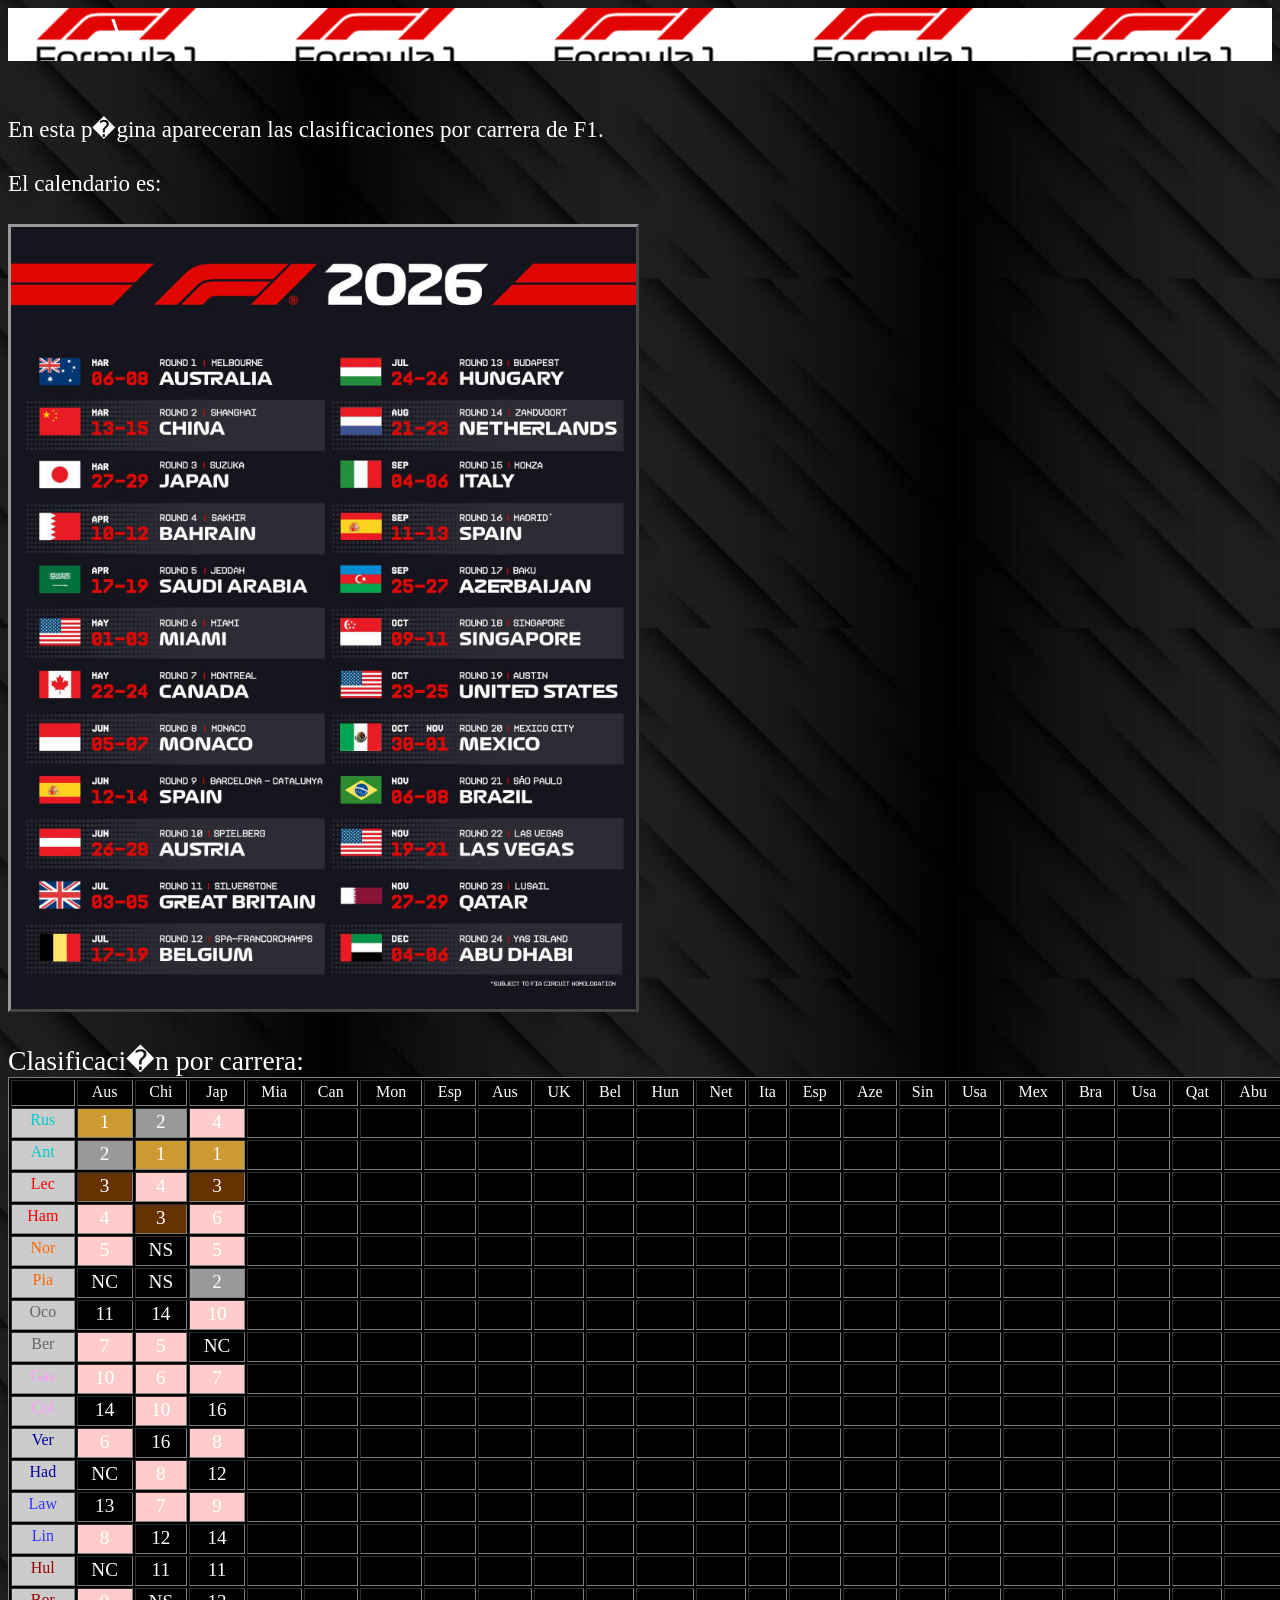
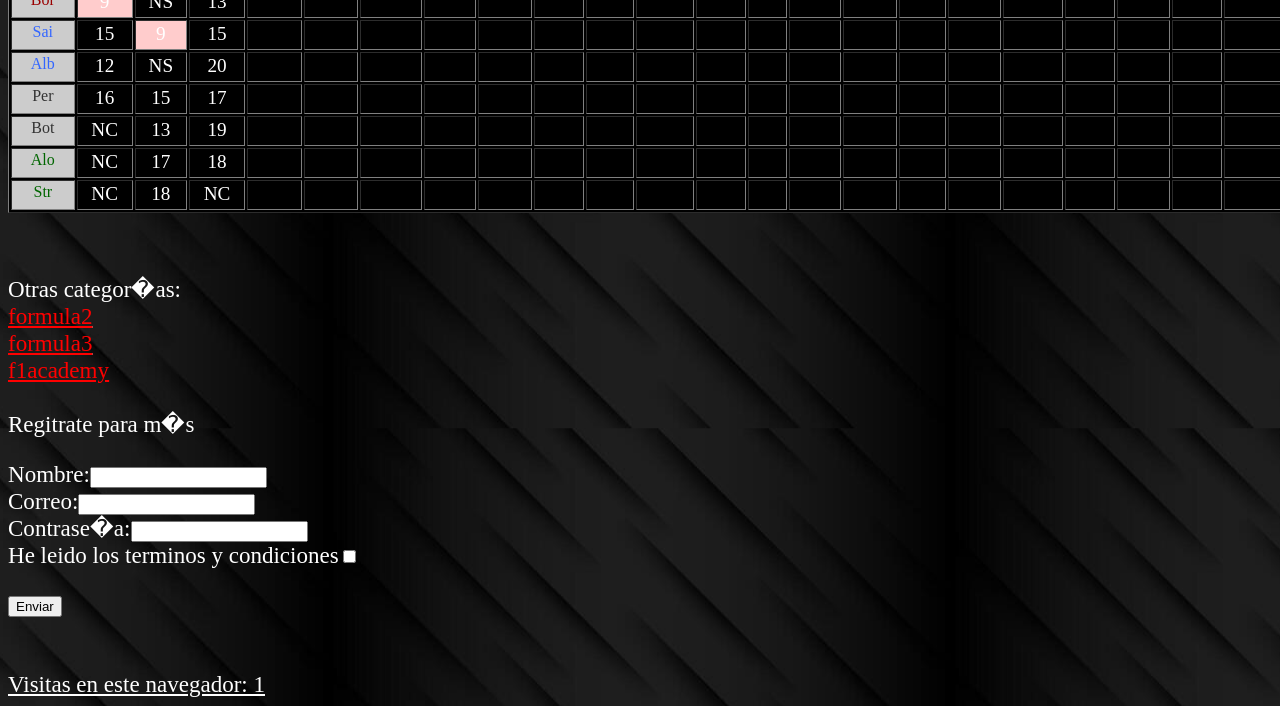
<file: paginas/index.html>
<!DOCTYPE HTML PUBLIC "-//W3C//DTD HTML 4.01 Transitional//EN">
<html><head>
  <title>index</title>


  
  
  <style type="text/css"></style>
  
  <link rel="stylesheet" href="../CSS/Estilos.css" type="text/css">

</head><body>
<h1><big style="color: white;"><big>&nbsp;&nbsp;&nbsp;&nbsp;&nbsp;
&nbsp;&nbsp;
\</big></big></h1>

<br>

<small><br>
</small><big><big><big><span style="font-family: Rockwell Extra Bold;"><span style="color: white;"><small>En esta p�gina apareceran las
clasificaciones por carrera de F1.<br>
<br>
El calendario es:<br>
<br>
</small>
<img style="width: 625px; height: 782px;" alt="" src="../img/Calendario_F1_2026.jpg"><br>
<br>
Clasificaci�n por carrera:<br>
</span></span></big></big></big>
<table style="text-align: left; width: 1277px; height: 736px; background-color: black;" border="1" cellpadding="2" cellspacing="2">

  <tbody>
    <tr>
      <td style="vertical-align: top; font-family: Rockwell Extra Bold; color: white;"><br>
      </td>
      <td style="vertical-align: top; font-family: Rockwell Extra Bold; color: white; text-align: center;">Aus<br>
      </td>
      <td style="vertical-align: top; font-family: Rockwell Extra Bold; color: white; text-align: center;">Chi<br>
      </td>
      <td style="vertical-align: top; font-family: Rockwell Extra Bold; color: white; text-align: center;">Jap<br>
      </td>
      <td style="vertical-align: top; font-family: Rockwell Extra Bold; color: white; text-align: center;">Mia<br>
      </td>
      <td style="vertical-align: top; font-family: Rockwell Extra Bold; color: white; text-align: center;">Can<br>
      </td>
      <td style="vertical-align: top; font-family: Rockwell Extra Bold; color: white; text-align: center;">Mon<br>
      </td>
      <td style="vertical-align: top; font-family: Rockwell Extra Bold; color: white; text-align: center;">Esp<br>
      </td>
      <td style="vertical-align: top; font-family: Rockwell Extra Bold; color: white; text-align: center;">Aus<br>
      </td>
      <td style="vertical-align: top; font-family: Rockwell Extra Bold; color: white; text-align: center;">UK<br>
      </td>
      <td style="vertical-align: top; font-family: Rockwell Extra Bold; color: white; text-align: center;">Bel<br>
      </td>
      <td style="vertical-align: top; font-family: Rockwell Extra Bold; color: white; text-align: center;">Hun<br>
      </td>
      <td style="vertical-align: top; font-family: Rockwell Extra Bold; color: white; text-align: center;">Net<br>
      </td>
      <td style="vertical-align: top; font-family: Rockwell Extra Bold; color: white; text-align: center;">Ita<br>
      </td>
      <td style="vertical-align: top; font-family: Rockwell Extra Bold; color: white; text-align: center;">Esp<br>
      </td>
      <td style="vertical-align: top; font-family: Rockwell Extra Bold; color: white; text-align: center;">Aze<br>
      </td>
      <td style="vertical-align: top; font-family: Rockwell Extra Bold; color: white; text-align: center;">Sin<br>
      </td>
      <td style="vertical-align: top; font-family: Rockwell Extra Bold; color: white; text-align: center;">Usa<br>
      </td>
      <td style="vertical-align: top; font-family: Rockwell Extra Bold; color: white; text-align: center;">Mex<br>
      </td>
      <td style="vertical-align: top; font-family: Rockwell Extra Bold; color: white; text-align: center;">Bra<br>
      </td>
      <td style="vertical-align: top; font-family: Rockwell Extra Bold; color: white; text-align: center;">Usa<br>
      </td>
      <td style="vertical-align: top; font-family: Rockwell Extra Bold; color: white; text-align: center;">Qat<br>
      </td>
      <td style="vertical-align: top; font-family: Rockwell Extra Bold; color: white; text-align: center;">Abu<br>
      </td>
    </tr>
    <tr>
      <td style="vertical-align: top; font-family: Rockwell Extra Bold; color: rgb(0, 204, 204); text-align: center; background-color: rgb(204, 204, 204);">Rus<br>
      </td>
      <td style="vertical-align: top; font-family: Rockwell Condensed; color: white; text-align: center; background-color: rgb(204, 153, 51);"><big>1<br>
      </big></td>
      <td style="vertical-align: top; font-family: Rockwell Condensed; color: white; text-align: center; background-color: rgb(153, 153, 153);"><big>2<br>
      </big></td>
      <td style="vertical-align: top; font-family: Rockwell Condensed; color: white; text-align: center; background-color: rgb(255, 204, 204);"><big>4<br>
      </big></td>
      <td style="vertical-align: top; font-family: Rockwell Condensed; color: white; text-align: center;"><big><br>
      </big></td>
      <td style="vertical-align: top; font-family: Rockwell Condensed; color: white; text-align: center;"><big><br>
      </big></td>
      <td style="vertical-align: top; font-family: Rockwell Condensed; color: white; text-align: center;"><big><br>
      </big></td>
      <td style="vertical-align: top; font-family: Rockwell Condensed; color: white; text-align: center;"><big><br>
      </big></td>
      <td style="vertical-align: top; font-family: Rockwell Condensed; color: white; text-align: center;"><big><br>
      </big></td>
      <td style="vertical-align: top; font-family: Rockwell Condensed; color: white; text-align: center;"><big><br>
      </big></td>
      <td style="vertical-align: top; font-family: Rockwell Condensed; color: white; text-align: center;"><big><br>
      </big></td>
      <td style="vertical-align: top; font-family: Rockwell Condensed; color: white; text-align: center;"><big><br>
      </big></td>
      <td style="vertical-align: top; font-family: Rockwell Condensed; color: white; text-align: center;"><big><br>
      </big></td>
      <td style="vertical-align: top; font-family: Rockwell Condensed; color: white; text-align: center;"><big><br>
      </big></td>
      <td style="vertical-align: top; font-family: Rockwell Condensed; color: white; text-align: center;"><big><br>
      </big></td>
      <td style="vertical-align: top; font-family: Rockwell Condensed; color: white; text-align: center;"><big><br>
      </big></td>
      <td style="vertical-align: top; font-family: Rockwell Condensed; color: white; text-align: center;"><big><br>
      </big></td>
      <td style="vertical-align: top; font-family: Rockwell Condensed; color: white; text-align: center;"><big><br>
      </big></td>
      <td style="vertical-align: top; font-family: Rockwell Condensed; color: white; text-align: center;"><big><br>
      </big></td>
      <td style="vertical-align: top; font-family: Rockwell Condensed; color: white; text-align: center;"><big><br>
      </big></td>
      <td style="vertical-align: top; font-family: Rockwell Condensed; color: white; text-align: center;"><big><br>
      </big></td>
      <td style="vertical-align: top; font-family: Rockwell Condensed; color: white; text-align: center;"><big><br>
      </big></td>
      <td style="vertical-align: top; font-family: Rockwell Condensed; color: white; text-align: center;"><big><br>
      </big></td>
    </tr>
    <tr>
      <td style="vertical-align: top; font-family: Rockwell Extra Bold; color: rgb(0, 204, 204); text-align: center; background-color: rgb(204, 204, 204);">Ant<br>
      </td>
      <td style="vertical-align: top; font-family: Rockwell Condensed; color: white; text-align: center; background-color: rgb(153, 153, 153);"><big>2<br>
      </big></td>
      <td style="vertical-align: top; font-family: Rockwell Condensed; color: white; text-align: center; background-color: rgb(204, 153, 51);"><big>1<br>
      </big></td>
      <td style="vertical-align: top; font-family: Rockwell Condensed; color: white; text-align: center; background-color: rgb(204, 153, 51);"><big>1<br>
      </big></td>
      <td style="vertical-align: top; font-family: Rockwell Condensed; color: white; text-align: center;"><big><br>
      </big></td>
      <td style="vertical-align: top; font-family: Rockwell Condensed; color: white; text-align: center;"><big><br>
      </big></td>
      <td style="vertical-align: top; font-family: Rockwell Condensed; color: white; text-align: center;"><big><br>
      </big></td>
      <td style="vertical-align: top; font-family: Rockwell Condensed; color: white; text-align: center;"><big><br>
      </big></td>
      <td style="vertical-align: top; font-family: Rockwell Condensed; color: white; text-align: center;"><big><br>
      </big></td>
      <td style="vertical-align: top; font-family: Rockwell Condensed; color: white; text-align: center;"><big><br>
      </big></td>
      <td style="vertical-align: top; font-family: Rockwell Condensed; color: white; text-align: center;"><big><br>
      </big></td>
      <td style="vertical-align: top; font-family: Rockwell Condensed; color: white; text-align: center;"><big><br>
      </big></td>
      <td style="vertical-align: top; font-family: Rockwell Condensed; color: white; text-align: center;"><big><br>
      </big></td>
      <td style="vertical-align: top; font-family: Rockwell Condensed; color: white; text-align: center;"><big><br>
      </big></td>
      <td style="vertical-align: top; font-family: Rockwell Condensed; color: white; text-align: center;"><big><br>
      </big></td>
      <td style="vertical-align: top; font-family: Rockwell Condensed; color: white; text-align: center;"><big><br>
      </big></td>
      <td style="vertical-align: top; font-family: Rockwell Condensed; color: white; text-align: center;"><big><br>
      </big></td>
      <td style="vertical-align: top; font-family: Rockwell Condensed; color: white; text-align: center;"><big><br>
      </big></td>
      <td style="vertical-align: top; font-family: Rockwell Condensed; color: white; text-align: center;"><big><br>
      </big></td>
      <td style="vertical-align: top; font-family: Rockwell Condensed; color: white; text-align: center;"><big><br>
      </big></td>
      <td style="vertical-align: top; font-family: Rockwell Condensed; color: white; text-align: center;"><big><br>
      </big></td>
      <td style="vertical-align: top; font-family: Rockwell Condensed; color: white; text-align: center;"><big><br>
      </big></td>
      <td style="vertical-align: top; font-family: Rockwell Condensed; color: white; text-align: center;"><big><br>
      </big></td>
    </tr>
    <tr>
      <td style="vertical-align: top; font-family: Rockwell Extra Bold; color: red; text-align: center; background-color: rgb(204, 204, 204);">Lec<br>
      </td>
      <td style="vertical-align: top; font-family: Rockwell Condensed; color: white; text-align: center; background-color: rgb(102, 51, 0);"><big>3<br>
      </big></td>
      <td style="vertical-align: top; font-family: Rockwell Condensed; color: white; text-align: center; background-color: rgb(255, 204, 204);"><big>4<br>
      </big></td>
      <td style="vertical-align: top; font-family: Rockwell Condensed; color: white; text-align: center; background-color: rgb(102, 51, 0);"><big>3<br>
      </big></td>
      <td style="vertical-align: top; font-family: Rockwell Condensed; color: white; text-align: center;"><big><br>
      </big></td>
      <td style="vertical-align: top; font-family: Rockwell Condensed; color: white; text-align: center;"><big><br>
      </big></td>
      <td style="vertical-align: top; font-family: Rockwell Condensed; color: white; text-align: center;"><big><br>
      </big></td>
      <td style="vertical-align: top; font-family: Rockwell Condensed; color: white; text-align: center;"><big><br>
      </big></td>
      <td style="vertical-align: top; font-family: Rockwell Condensed; color: white; text-align: center;"><big><br>
      </big></td>
      <td style="vertical-align: top; font-family: Rockwell Condensed; color: white; text-align: center;"><big><br>
      </big></td>
      <td style="vertical-align: top; font-family: Rockwell Condensed; color: white; text-align: center;"><big><br>
      </big></td>
      <td style="vertical-align: top; font-family: Rockwell Condensed; color: white; text-align: center;"><big><br>
      </big></td>
      <td style="vertical-align: top; font-family: Rockwell Condensed; color: white; text-align: center;"><big><br>
      </big></td>
      <td style="vertical-align: top; font-family: Rockwell Condensed; color: white; text-align: center;"><big><br>
      </big></td>
      <td style="vertical-align: top; font-family: Rockwell Condensed; color: white; text-align: center;"><big><br>
      </big></td>
      <td style="vertical-align: top; font-family: Rockwell Condensed; color: white; text-align: center;"><big><br>
      </big></td>
      <td style="vertical-align: top; font-family: Rockwell Condensed; color: white; text-align: center;"><big><br>
      </big></td>
      <td style="vertical-align: top; font-family: Rockwell Condensed; color: white; text-align: center;"><big><br>
      </big></td>
      <td style="vertical-align: top; font-family: Rockwell Condensed; color: white; text-align: center;"><big><br>
      </big></td>
      <td style="vertical-align: top; font-family: Rockwell Condensed; color: white; text-align: center;"><big><br>
      </big></td>
      <td style="vertical-align: top; font-family: Rockwell Condensed; color: white; text-align: center;"><big><br>
      </big></td>
      <td style="vertical-align: top; font-family: Rockwell Condensed; color: white; text-align: center;"><big><br>
      </big></td>
      <td style="vertical-align: top; font-family: Rockwell Condensed; color: white; text-align: center;"><big><br>
      </big></td>
    </tr>
    <tr>
      <td style="vertical-align: top; font-family: Rockwell Extra Bold; color: red; text-align: center; background-color: rgb(204, 204, 204);">Ham<br>
      </td>
      <td style="vertical-align: top; font-family: Rockwell Condensed; color: white; text-align: center; background-color: rgb(255, 204, 204);"><big>4<br>
      </big></td>
      <td style="vertical-align: top; font-family: Rockwell Condensed; color: white; text-align: center; background-color: rgb(102, 51, 0);"><big>3<br>
      </big></td>
      <td style="vertical-align: top; font-family: Rockwell Condensed; color: white; text-align: center; background-color: rgb(255, 204, 204);"><big>6<br>
      </big></td>
      <td style="vertical-align: top; font-family: Rockwell Condensed; color: white; text-align: center;"><big><br>
      </big></td>
      <td style="vertical-align: top; font-family: Rockwell Condensed; color: white; text-align: center;"><big><br>
      </big></td>
      <td style="vertical-align: top; font-family: Rockwell Condensed; color: white; text-align: center;"><big><br>
      </big></td>
      <td style="vertical-align: top; font-family: Rockwell Condensed; color: white; text-align: center;"><big><br>
      </big></td>
      <td style="vertical-align: top; font-family: Rockwell Condensed; color: white; text-align: center;"><big><br>
      </big></td>
      <td style="vertical-align: top; font-family: Rockwell Condensed; color: white; text-align: center;"><big><br>
      </big></td>
      <td style="vertical-align: top; font-family: Rockwell Condensed; color: white; text-align: center;"><big><br>
      </big></td>
      <td style="vertical-align: top; font-family: Rockwell Condensed; color: white; text-align: center;"><big><br>
      </big></td>
      <td style="vertical-align: top; font-family: Rockwell Condensed; color: white; text-align: center;"><big><br>
      </big></td>
      <td style="vertical-align: top; font-family: Rockwell Condensed; color: white; text-align: center;"><big><br>
      </big></td>
      <td style="vertical-align: top; font-family: Rockwell Condensed; color: white; text-align: center;"><big><br>
      </big></td>
      <td style="vertical-align: top; font-family: Rockwell Condensed; color: white; text-align: center;"><big><br>
      </big></td>
      <td style="vertical-align: top; font-family: Rockwell Condensed; color: white; text-align: center;"><big><br>
      </big></td>
      <td style="vertical-align: top; font-family: Rockwell Condensed; color: white; text-align: center;"><big><br>
      </big></td>
      <td style="vertical-align: top; font-family: Rockwell Condensed; color: white; text-align: center;"><big><br>
      </big></td>
      <td style="vertical-align: top; font-family: Rockwell Condensed; color: white; text-align: center;"><big><br>
      </big></td>
      <td style="vertical-align: top; font-family: Rockwell Condensed; color: white; text-align: center;"><big><br>
      </big></td>
      <td style="vertical-align: top; font-family: Rockwell Condensed; color: white; text-align: center;"><big><br>
      </big></td>
      <td style="vertical-align: top; font-family: Rockwell Condensed; color: white; text-align: center;"><big><br>
      </big></td>
    </tr>
    <tr>
      <td style="vertical-align: top; font-family: Rockwell Extra Bold; color: rgb(255, 102, 0); text-align: center; background-color: rgb(204, 204, 204);">Nor<br>
      </td>
      <td style="vertical-align: top; font-family: Rockwell Condensed; color: white; text-align: center; background-color: rgb(255, 204, 204);"><big>5<br>
      </big></td>
      <td style="vertical-align: top; font-family: Rockwell Condensed; color: white; text-align: center;"><big>NS<br>
      </big></td>
      <td style="vertical-align: top; font-family: Rockwell Condensed; color: white; text-align: center; background-color: rgb(255, 204, 204);"><big>5<br>
      </big></td>
      <td style="vertical-align: top; font-family: Rockwell Condensed; color: white; text-align: center;"><big><br>
      </big></td>
      <td style="vertical-align: top; font-family: Rockwell Condensed; color: white; text-align: center;"><big><br>
      </big></td>
      <td style="vertical-align: top; font-family: Rockwell Condensed; color: white; text-align: center;"><big><br>
      </big></td>
      <td style="vertical-align: top; font-family: Rockwell Condensed; color: white; text-align: center;"><big><br>
      </big></td>
      <td style="vertical-align: top; font-family: Rockwell Condensed; color: white; text-align: center;"><big><br>
      </big></td>
      <td style="vertical-align: top; font-family: Rockwell Condensed; color: white; text-align: center;"><big><br>
      </big></td>
      <td style="vertical-align: top; font-family: Rockwell Condensed; color: white; text-align: center;"><big><br>
      </big></td>
      <td style="vertical-align: top; font-family: Rockwell Condensed; color: white; text-align: center;"><big><br>
      </big></td>
      <td style="vertical-align: top; font-family: Rockwell Condensed; color: white; text-align: center;"><big><br>
      </big></td>
      <td style="vertical-align: top; font-family: Rockwell Condensed; color: white; text-align: center;"><big><br>
      </big></td>
      <td style="vertical-align: top; font-family: Rockwell Condensed; color: white; text-align: center;"><big><br>
      </big></td>
      <td style="vertical-align: top; font-family: Rockwell Condensed; color: white; text-align: center;"><big><br>
      </big></td>
      <td style="vertical-align: top; font-family: Rockwell Condensed; color: white; text-align: center;"><big><br>
      </big></td>
      <td style="vertical-align: top; font-family: Rockwell Condensed; color: white; text-align: center;"><big><br>
      </big></td>
      <td style="vertical-align: top; font-family: Rockwell Condensed; color: white; text-align: center;"><big><br>
      </big></td>
      <td style="vertical-align: top; font-family: Rockwell Condensed; color: white; text-align: center;"><big><br>
      </big></td>
      <td style="vertical-align: top; font-family: Rockwell Condensed; color: white; text-align: center;"><big><br>
      </big></td>
      <td style="vertical-align: top; font-family: Rockwell Condensed; color: white; text-align: center;"><big><br>
      </big></td>
      <td style="vertical-align: top; font-family: Rockwell Condensed; color: white; text-align: center;"><big><br>
      </big></td>
    </tr>
    <tr>
      <td style="vertical-align: top; font-family: Rockwell Extra Bold; color: rgb(255, 102, 0); text-align: center; background-color: rgb(204, 204, 204);">Pia<br>
      </td>
      <td style="vertical-align: top; font-family: Rockwell Condensed; color: white; text-align: center;"><big>NC<br>
      </big></td>
      <td style="vertical-align: top; font-family: Rockwell Condensed; color: white; text-align: center;"><big>NS<br>
      </big></td>
      <td style="vertical-align: top; font-family: Rockwell Condensed; color: white; text-align: center; background-color: rgb(153, 153, 153);"><big>2<br>
      </big></td>
      <td style="vertical-align: top; font-family: Rockwell Condensed; color: white; text-align: center;"><big><br>
      </big></td>
      <td style="vertical-align: top; font-family: Rockwell Condensed; color: white; text-align: center;"><big><br>
      </big></td>
      <td style="vertical-align: top; font-family: Rockwell Condensed; color: white; text-align: center;"><big><br>
      </big></td>
      <td style="vertical-align: top; font-family: Rockwell Condensed; color: white; text-align: center;"><big><br>
      </big></td>
      <td style="vertical-align: top; font-family: Rockwell Condensed; color: white; text-align: center;"><big><br>
      </big></td>
      <td style="vertical-align: top; font-family: Rockwell Condensed; color: white; text-align: center;"><big><br>
      </big></td>
      <td style="vertical-align: top; font-family: Rockwell Condensed; color: white; text-align: center;"><big><br>
      </big></td>
      <td style="vertical-align: top; font-family: Rockwell Condensed; color: white; text-align: center;"><big><br>
      </big></td>
      <td style="vertical-align: top; font-family: Rockwell Condensed; color: white; text-align: center;"><big><br>
      </big></td>
      <td style="vertical-align: top; font-family: Rockwell Condensed; color: white; text-align: center;"><big><br>
      </big></td>
      <td style="vertical-align: top; font-family: Rockwell Condensed; color: white; text-align: center;"><big><br>
      </big></td>
      <td style="vertical-align: top; font-family: Rockwell Condensed; color: white; text-align: center;"><big><br>
      </big></td>
      <td style="vertical-align: top; font-family: Rockwell Condensed; color: white; text-align: center;"><big><br>
      </big></td>
      <td style="vertical-align: top; font-family: Rockwell Condensed; color: white; text-align: center;"><big><br>
      </big></td>
      <td style="vertical-align: top; font-family: Rockwell Condensed; color: white; text-align: center;"><big><br>
      </big></td>
      <td style="vertical-align: top; font-family: Rockwell Condensed; color: white; text-align: center;"><big><br>
      </big></td>
      <td style="vertical-align: top; font-family: Rockwell Condensed; color: white; text-align: center;"><big><br>
      </big></td>
      <td style="vertical-align: top; font-family: Rockwell Condensed; color: white; text-align: center;"><big><br>
      </big></td>
      <td style="vertical-align: top; font-family: Rockwell Condensed; color: white; text-align: center;"><big><br>
      </big></td>
    </tr>
    <tr>
      <td style="vertical-align: top; font-family: Rockwell Extra Bold; color: rgb(102, 102, 102); text-align: center; background-color: rgb(204, 204, 204);">Oco<br>
      </td>
      <td style="vertical-align: top; font-family: Rockwell Condensed; color: white; text-align: center;"><big>11<br>
      </big></td>
      <td style="vertical-align: top; font-family: Rockwell Condensed; color: white; text-align: center;"><big>14<br>
      </big></td>
      <td style="vertical-align: top; font-family: Rockwell Condensed; color: white; text-align: center; background-color: rgb(255, 204, 204);"><big>10<br>
      </big></td>
      <td style="vertical-align: top; font-family: Rockwell Condensed; color: white; text-align: center;"><big><br>
      </big></td>
      <td style="vertical-align: top; font-family: Rockwell Condensed; color: white; text-align: center;"><big><br>
      </big></td>
      <td style="vertical-align: top; font-family: Rockwell Condensed; color: white; text-align: center;"><big><br>
      </big></td>
      <td style="vertical-align: top; font-family: Rockwell Condensed; color: white; text-align: center;"><big><br>
      </big></td>
      <td style="vertical-align: top; font-family: Rockwell Condensed; color: white; text-align: center;"><big><br>
      </big></td>
      <td style="vertical-align: top; font-family: Rockwell Condensed; color: white; text-align: center;"><big><br>
      </big></td>
      <td style="vertical-align: top; font-family: Rockwell Condensed; color: white; text-align: center;"><big><br>
      </big></td>
      <td style="vertical-align: top; font-family: Rockwell Condensed; color: white; text-align: center;"><big><br>
      </big></td>
      <td style="vertical-align: top; font-family: Rockwell Condensed; color: white; text-align: center;"><big><br>
      </big></td>
      <td style="vertical-align: top; font-family: Rockwell Condensed; color: white; text-align: center;"><big><br>
      </big></td>
      <td style="vertical-align: top; font-family: Rockwell Condensed; color: white; text-align: center;"><big><br>
      </big></td>
      <td style="vertical-align: top; font-family: Rockwell Condensed; color: white; text-align: center;"><big><br>
      </big></td>
      <td style="vertical-align: top; font-family: Rockwell Condensed; color: white; text-align: center;"><big><br>
      </big></td>
      <td style="vertical-align: top; font-family: Rockwell Condensed; color: white; text-align: center;"><big><br>
      </big></td>
      <td style="vertical-align: top; font-family: Rockwell Condensed; color: white; text-align: center;"><big><br>
      </big></td>
      <td style="vertical-align: top; font-family: Rockwell Condensed; color: white; text-align: center;"><big><br>
      </big></td>
      <td style="vertical-align: top; font-family: Rockwell Condensed; color: white; text-align: center;"><big><br>
      </big></td>
      <td style="vertical-align: top; font-family: Rockwell Condensed; color: white; text-align: center;"><big><br>
      </big></td>
      <td style="vertical-align: top; font-family: Rockwell Condensed; color: white; text-align: center;"><big><br>
      </big></td>
    </tr>
    <tr>
      <td style="vertical-align: top; font-family: Rockwell Extra Bold; color: rgb(102, 102, 102); text-align: center; background-color: rgb(204, 204, 204);">Ber<br>
      </td>
      <td style="vertical-align: top; font-family: Rockwell Condensed; color: white; text-align: center; background-color: rgb(255, 204, 204);"><big>7<br>
      </big></td>
      <td style="vertical-align: top; font-family: Rockwell Condensed; color: white; text-align: center; background-color: rgb(255, 204, 204);"><big>5<br>
      </big></td>
      <td style="vertical-align: top; font-family: Rockwell Condensed; color: white; text-align: center;"><big>NC<br>
      </big></td>
      <td style="vertical-align: top; font-family: Rockwell Condensed; color: white; text-align: center;"><big><br>
      </big></td>
      <td style="vertical-align: top; font-family: Rockwell Condensed; color: white; text-align: center;"><big><br>
      </big></td>
      <td style="vertical-align: top; font-family: Rockwell Condensed; color: white; text-align: center;"><big><br>
      </big></td>
      <td style="vertical-align: top; font-family: Rockwell Condensed; color: white; text-align: center;"><big><br>
      </big></td>
      <td style="vertical-align: top; font-family: Rockwell Condensed; color: white; text-align: center;"><big><br>
      </big></td>
      <td style="vertical-align: top; font-family: Rockwell Condensed; color: white; text-align: center;"><big><br>
      </big></td>
      <td style="vertical-align: top; font-family: Rockwell Condensed; color: white; text-align: center;"><big><br>
      </big></td>
      <td style="vertical-align: top; font-family: Rockwell Condensed; color: white; text-align: center;"><big><br>
      </big></td>
      <td style="vertical-align: top; font-family: Rockwell Condensed; color: white; text-align: center;"><big><br>
      </big></td>
      <td style="vertical-align: top; font-family: Rockwell Condensed; color: white; text-align: center;"><big><br>
      </big></td>
      <td style="vertical-align: top; font-family: Rockwell Condensed; color: white; text-align: center;"><big><br>
      </big></td>
      <td style="vertical-align: top; font-family: Rockwell Condensed; color: white; text-align: center;"><big><br>
      </big></td>
      <td style="vertical-align: top; font-family: Rockwell Condensed; color: white; text-align: center;"><big><br>
      </big></td>
      <td style="vertical-align: top; font-family: Rockwell Condensed; color: white; text-align: center;"><big><br>
      </big></td>
      <td style="vertical-align: top; font-family: Rockwell Condensed; color: white; text-align: center;"><big><br>
      </big></td>
      <td style="vertical-align: top; font-family: Rockwell Condensed; color: white; text-align: center;"><big><br>
      </big></td>
      <td style="vertical-align: top; font-family: Rockwell Condensed; color: white; text-align: center;"><big><br>
      </big></td>
      <td style="vertical-align: top; font-family: Rockwell Condensed; color: white; text-align: center;"><big><br>
      </big></td>
      <td style="vertical-align: top; font-family: Rockwell Condensed; color: white; text-align: center;"><big><br>
      </big></td>
    </tr>
    <tr>
      <td style="vertical-align: top; font-family: Rockwell Extra Bold; color: rgb(255, 153, 255); text-align: center; background-color: rgb(204, 204, 204);">Gas<br>
      </td>
      <td style="vertical-align: top; font-family: Rockwell Condensed; color: white; text-align: center; background-color: rgb(255, 204, 204);"><big>10<br>
      </big></td>
      <td style="vertical-align: top; font-family: Rockwell Condensed; color: white; text-align: center; background-color: rgb(255, 204, 204);"><big>6<br>
      </big></td>
      <td style="vertical-align: top; font-family: Rockwell Condensed; color: white; text-align: center; background-color: rgb(255, 204, 204);"><big>7<br>
      </big></td>
      <td style="vertical-align: top; font-family: Rockwell Condensed; color: white; text-align: center;"><big><br>
      </big></td>
      <td style="vertical-align: top; font-family: Rockwell Condensed; color: white; text-align: center;"><big><br>
      </big></td>
      <td style="vertical-align: top; font-family: Rockwell Condensed; color: white; text-align: center;"><big><br>
      </big></td>
      <td style="vertical-align: top; font-family: Rockwell Condensed; color: white; text-align: center;"><big><br>
      </big></td>
      <td style="vertical-align: top; font-family: Rockwell Condensed; color: white; text-align: center;"><big><br>
      </big></td>
      <td style="vertical-align: top; font-family: Rockwell Condensed; color: white; text-align: center;"><big><br>
      </big></td>
      <td style="vertical-align: top; font-family: Rockwell Condensed; color: white; text-align: center;"><big><br>
      </big></td>
      <td style="vertical-align: top; font-family: Rockwell Condensed; color: white; text-align: center;"><big><br>
      </big></td>
      <td style="vertical-align: top; font-family: Rockwell Condensed; color: white; text-align: center;"><big><br>
      </big></td>
      <td style="vertical-align: top; font-family: Rockwell Condensed; color: white; text-align: center;"><big><br>
      </big></td>
      <td style="vertical-align: top; font-family: Rockwell Condensed; color: white; text-align: center;"><big><br>
      </big></td>
      <td style="vertical-align: top; font-family: Rockwell Condensed; color: white; text-align: center;"><big><br>
      </big></td>
      <td style="vertical-align: top; font-family: Rockwell Condensed; color: white; text-align: center;"><big><br>
      </big></td>
      <td style="vertical-align: top; font-family: Rockwell Condensed; color: white; text-align: center;"><big><br>
      </big></td>
      <td style="vertical-align: top; font-family: Rockwell Condensed; color: white; text-align: center;"><big><br>
      </big></td>
      <td style="vertical-align: top; font-family: Rockwell Condensed; color: white; text-align: center;"><big><br>
      </big></td>
      <td style="vertical-align: top; font-family: Rockwell Condensed; color: white; text-align: center;"><big><br>
      </big></td>
      <td style="vertical-align: top; font-family: Rockwell Condensed; color: white; text-align: center;"><big><br>
      </big></td>
      <td style="vertical-align: top; font-family: Rockwell Condensed; color: white; text-align: center;"><big><br>
      </big></td>
    </tr>
    <tr>
      <td style="vertical-align: top; font-family: Rockwell Extra Bold; color: rgb(255, 153, 255); text-align: center; background-color: rgb(204, 204, 204);">Col<br>
      </td>
      <td style="vertical-align: top; font-family: Rockwell Condensed; color: white; text-align: center;"><big>14<br>
      </big></td>
      <td style="vertical-align: top; font-family: Rockwell Condensed; color: white; text-align: center; background-color: rgb(255, 204, 204);"><big>10<br>
      </big></td>
      <td style="vertical-align: top; font-family: Rockwell Condensed; color: white; text-align: center;"><big>16<br>
      </big></td>
      <td style="vertical-align: top; font-family: Rockwell Condensed; color: white; text-align: center;"><big><br>
      </big></td>
      <td style="vertical-align: top; font-family: Rockwell Condensed; color: white; text-align: center;"><big><br>
      </big></td>
      <td style="vertical-align: top; font-family: Rockwell Condensed; color: white; text-align: center;"><big><br>
      </big></td>
      <td style="vertical-align: top; font-family: Rockwell Condensed; color: white; text-align: center;"><big><br>
      </big></td>
      <td style="vertical-align: top; font-family: Rockwell Condensed; color: white; text-align: center;"><big><br>
      </big></td>
      <td style="vertical-align: top; font-family: Rockwell Condensed; color: white; text-align: center;"><big><br>
      </big></td>
      <td style="vertical-align: top; font-family: Rockwell Condensed; color: white; text-align: center;"><big><br>
      </big></td>
      <td style="vertical-align: top; font-family: Rockwell Condensed; color: white; text-align: center;"><big><br>
      </big></td>
      <td style="vertical-align: top; font-family: Rockwell Condensed; color: white; text-align: center;"><big><br>
      </big></td>
      <td style="vertical-align: top; font-family: Rockwell Condensed; color: white; text-align: center;"><big><br>
      </big></td>
      <td style="vertical-align: top; font-family: Rockwell Condensed; color: white; text-align: center;"><big><br>
      </big></td>
      <td style="vertical-align: top; font-family: Rockwell Condensed; color: white; text-align: center;"><big><br>
      </big></td>
      <td style="vertical-align: top; font-family: Rockwell Condensed; color: white; text-align: center;"><big><br>
      </big></td>
      <td style="vertical-align: top; font-family: Rockwell Condensed; color: white; text-align: center;"><big><br>
      </big></td>
      <td style="vertical-align: top; font-family: Rockwell Condensed; color: white; text-align: center;"><big><br>
      </big></td>
      <td style="vertical-align: top; font-family: Rockwell Condensed; color: white; text-align: center;"><big><br>
      </big></td>
      <td style="vertical-align: top; font-family: Rockwell Condensed; color: white; text-align: center;"><big><br>
      </big></td>
      <td style="vertical-align: top; font-family: Rockwell Condensed; color: white; text-align: center;"><big><br>
      </big></td>
      <td style="vertical-align: top; font-family: Rockwell Condensed; color: white; text-align: center;"><big><br>
      </big></td>
    </tr>
    <tr>
      <td style="vertical-align: top; font-family: Rockwell Extra Bold; color: rgb(0, 0, 153); text-align: center; background-color: rgb(204, 204, 204);">Ver<br>
      </td>
      <td style="vertical-align: top; font-family: Rockwell Condensed; color: white; text-align: center; background-color: rgb(255, 204, 204);"><big>6<br>
      </big></td>
      <td style="vertical-align: top; font-family: Rockwell Condensed; color: white; text-align: center;"><big>16<br>
      </big></td>
      <td style="vertical-align: top; font-family: Rockwell Condensed; color: white; text-align: center; background-color: rgb(255, 204, 204);"><big>8<br>
      </big></td>
      <td style="vertical-align: top; font-family: Rockwell Condensed; color: white; text-align: center;"><big><br>
      </big></td>
      <td style="vertical-align: top; font-family: Rockwell Condensed; color: white; text-align: center;"><big><br>
      </big></td>
      <td style="vertical-align: top; font-family: Rockwell Condensed; color: white; text-align: center;"><big><br>
      </big></td>
      <td style="vertical-align: top; font-family: Rockwell Condensed; color: white; text-align: center;"><big><br>
      </big></td>
      <td style="vertical-align: top; font-family: Rockwell Condensed; color: white; text-align: center;"><big><br>
      </big></td>
      <td style="vertical-align: top; font-family: Rockwell Condensed; color: white; text-align: center;"><big><br>
      </big></td>
      <td style="vertical-align: top; font-family: Rockwell Condensed; color: white; text-align: center;"><big><br>
      </big></td>
      <td style="vertical-align: top; font-family: Rockwell Condensed; color: white; text-align: center;"><big><br>
      </big></td>
      <td style="vertical-align: top; font-family: Rockwell Condensed; color: white; text-align: center;"><big><br>
      </big></td>
      <td style="vertical-align: top; font-family: Rockwell Condensed; color: white; text-align: center;"><big><br>
      </big></td>
      <td style="vertical-align: top; font-family: Rockwell Condensed; color: white; text-align: center;"><big><br>
      </big></td>
      <td style="vertical-align: top; font-family: Rockwell Condensed; color: white; text-align: center;"><big><br>
      </big></td>
      <td style="vertical-align: top; font-family: Rockwell Condensed; color: white; text-align: center;"><big><br>
      </big></td>
      <td style="vertical-align: top; font-family: Rockwell Condensed; color: white; text-align: center;"><big><br>
      </big></td>
      <td style="vertical-align: top; font-family: Rockwell Condensed; color: white; text-align: center;"><big><br>
      </big></td>
      <td style="vertical-align: top; font-family: Rockwell Condensed; color: white; text-align: center;"><big><br>
      </big></td>
      <td style="vertical-align: top; font-family: Rockwell Condensed; color: white; text-align: center;"><big><br>
      </big></td>
      <td style="vertical-align: top; font-family: Rockwell Condensed; color: white; text-align: center;"><big><br>
      </big></td>
      <td style="vertical-align: top; font-family: Rockwell Condensed; color: white; text-align: center;"><big><br>
      </big></td>
    </tr>
    <tr>
      <td style="vertical-align: top; font-family: Rockwell Extra Bold; color: rgb(0, 0, 153); text-align: center; background-color: rgb(204, 204, 204);">Had<br>
      </td>
      <td style="vertical-align: top; font-family: Rockwell Condensed; color: white; text-align: center;"><big>NC<br>
      </big></td>
      <td style="vertical-align: top; font-family: Rockwell Condensed; color: white; text-align: center; background-color: rgb(255, 204, 204);"><big>8<br>
      </big></td>
      <td style="vertical-align: top; font-family: Rockwell Condensed; color: white; text-align: center;"><big>12<br>
      </big></td>
      <td style="vertical-align: top; font-family: Rockwell Condensed; color: white; text-align: center;"><big><br>
      </big></td>
      <td style="vertical-align: top; font-family: Rockwell Condensed; color: white; text-align: center;"><big><br>
      </big></td>
      <td style="vertical-align: top; font-family: Rockwell Condensed; color: white; text-align: center;"><big><br>
      </big></td>
      <td style="vertical-align: top; font-family: Rockwell Condensed; color: white; text-align: center;"><big><br>
      </big></td>
      <td style="vertical-align: top; font-family: Rockwell Condensed; color: white; text-align: center;"><big><br>
      </big></td>
      <td style="vertical-align: top; font-family: Rockwell Condensed; color: white; text-align: center;"><big><br>
      </big></td>
      <td style="vertical-align: top; font-family: Rockwell Condensed; color: white; text-align: center;"><big><br>
      </big></td>
      <td style="vertical-align: top; font-family: Rockwell Condensed; color: white; text-align: center;"><big><br>
      </big></td>
      <td style="vertical-align: top; font-family: Rockwell Condensed; color: white; text-align: center;"><big><br>
      </big></td>
      <td style="vertical-align: top; font-family: Rockwell Condensed; color: white; text-align: center;"><big><br>
      </big></td>
      <td style="vertical-align: top; font-family: Rockwell Condensed; color: white; text-align: center;"><big><br>
      </big></td>
      <td style="vertical-align: top; font-family: Rockwell Condensed; color: white; text-align: center;"><big><br>
      </big></td>
      <td style="vertical-align: top; font-family: Rockwell Condensed; color: white; text-align: center;"><big><br>
      </big></td>
      <td style="vertical-align: top; font-family: Rockwell Condensed; color: white; text-align: center;"><big><br>
      </big></td>
      <td style="vertical-align: top; font-family: Rockwell Condensed; color: white; text-align: center;"><big><br>
      </big></td>
      <td style="vertical-align: top; font-family: Rockwell Condensed; color: white; text-align: center;"><big><br>
      </big></td>
      <td style="vertical-align: top; font-family: Rockwell Condensed; color: white; text-align: center;"><big><br>
      </big></td>
      <td style="vertical-align: top; font-family: Rockwell Condensed; color: white; text-align: center;"><big><br>
      </big></td>
      <td style="vertical-align: top; font-family: Rockwell Condensed; color: white; text-align: center;"><big><br>
      </big></td>
    </tr>
    <tr>
      <td style="vertical-align: top; font-family: Rockwell Extra Bold; color: rgb(51, 51, 255); text-align: center; background-color: rgb(204, 204, 204);">Law<br>
      </td>
      <td style="vertical-align: top; font-family: Rockwell Condensed; color: white; text-align: center;"><big>13<br>
      </big></td>
      <td style="vertical-align: top; font-family: Rockwell Condensed; color: white; text-align: center; background-color: rgb(255, 204, 204);"><big>7<br>
      </big></td>
      <td style="vertical-align: top; font-family: Rockwell Condensed; color: white; text-align: center; background-color: rgb(255, 204, 204);"><big>9<br>
      </big></td>
      <td style="vertical-align: top; font-family: Rockwell Condensed; color: white; text-align: center;"><big><br>
      </big></td>
      <td style="vertical-align: top; font-family: Rockwell Condensed; color: white; text-align: center;"><big><br>
      </big></td>
      <td style="vertical-align: top; font-family: Rockwell Condensed; color: white; text-align: center;"><big><br>
      </big></td>
      <td style="vertical-align: top; font-family: Rockwell Condensed; color: white; text-align: center;"><big><br>
      </big></td>
      <td style="vertical-align: top; font-family: Rockwell Condensed; color: white; text-align: center;"><big><br>
      </big></td>
      <td style="vertical-align: top; font-family: Rockwell Condensed; color: white; text-align: center;"><big><br>
      </big></td>
      <td style="vertical-align: top; font-family: Rockwell Condensed; color: white; text-align: center;"><big><br>
      </big></td>
      <td style="vertical-align: top; font-family: Rockwell Condensed; color: white; text-align: center;"><big><br>
      </big></td>
      <td style="vertical-align: top; font-family: Rockwell Condensed; color: white; text-align: center;"><big><br>
      </big></td>
      <td style="vertical-align: top; font-family: Rockwell Condensed; color: white; text-align: center;"><big><br>
      </big></td>
      <td style="vertical-align: top; font-family: Rockwell Condensed; color: white; text-align: center;"><big><br>
      </big></td>
      <td style="vertical-align: top; font-family: Rockwell Condensed; color: white; text-align: center;"><big><br>
      </big></td>
      <td style="vertical-align: top; font-family: Rockwell Condensed; color: white; text-align: center;"><big><br>
      </big></td>
      <td style="vertical-align: top; font-family: Rockwell Condensed; color: white; text-align: center;"><big><br>
      </big></td>
      <td style="vertical-align: top; font-family: Rockwell Condensed; color: white; text-align: center;"><big><br>
      </big></td>
      <td style="vertical-align: top; font-family: Rockwell Condensed; color: white; text-align: center;"><big><br>
      </big></td>
      <td style="vertical-align: top; font-family: Rockwell Condensed; color: white; text-align: center;"><big><br>
      </big></td>
      <td style="vertical-align: top; font-family: Rockwell Condensed; color: white; text-align: center;"><big><br>
      </big></td>
      <td style="vertical-align: top; font-family: Rockwell Condensed; color: white; text-align: center;"><big><br>
      </big></td>
    </tr>
    <tr>
      <td style="vertical-align: top; font-family: Rockwell Extra Bold; color: rgb(51, 51, 255); text-align: center; background-color: rgb(204, 204, 204);">Lin<br>
      </td>
      <td style="vertical-align: top; font-family: Rockwell Condensed; color: white; text-align: center; background-color: rgb(255, 204, 204);"><big>8<br>
      </big></td>
      <td style="vertical-align: top; font-family: Rockwell Condensed; color: white; text-align: center;"><big>12<br>
      </big></td>
      <td style="vertical-align: top; font-family: Rockwell Condensed; color: white; text-align: center;"><big>14<br>
      </big></td>
      <td style="vertical-align: top; font-family: Rockwell Condensed; color: white; text-align: center;"><big><br>
      </big></td>
      <td style="vertical-align: top; font-family: Rockwell Condensed; color: white; text-align: center;"><big><br>
      </big></td>
      <td style="vertical-align: top; font-family: Rockwell Condensed; color: white; text-align: center;"><big><br>
      </big></td>
      <td style="vertical-align: top; font-family: Rockwell Condensed; color: white; text-align: center;"><big><br>
      </big></td>
      <td style="vertical-align: top; font-family: Rockwell Condensed; color: white; text-align: center;"><big><br>
      </big></td>
      <td style="vertical-align: top; font-family: Rockwell Condensed; color: white; text-align: center;"><big><br>
      </big></td>
      <td style="vertical-align: top; font-family: Rockwell Condensed; color: white; text-align: center;"><big><br>
      </big></td>
      <td style="vertical-align: top; font-family: Rockwell Condensed; color: white; text-align: center;"><big><br>
      </big></td>
      <td style="vertical-align: top; font-family: Rockwell Condensed; color: white; text-align: center;"><big><br>
      </big></td>
      <td style="vertical-align: top; font-family: Rockwell Condensed; color: white; text-align: center;"><big><br>
      </big></td>
      <td style="vertical-align: top; font-family: Rockwell Condensed; color: white; text-align: center;"><big><br>
      </big></td>
      <td style="vertical-align: top; font-family: Rockwell Condensed; color: white; text-align: center;"><big><br>
      </big></td>
      <td style="vertical-align: top; font-family: Rockwell Condensed; color: white; text-align: center;"><big><br>
      </big></td>
      <td style="vertical-align: top; font-family: Rockwell Condensed; color: white; text-align: center;"><big><br>
      </big></td>
      <td style="vertical-align: top; font-family: Rockwell Condensed; color: white; text-align: center;"><big><br>
      </big></td>
      <td style="vertical-align: top; font-family: Rockwell Condensed; color: white; text-align: center;"><big><br>
      </big></td>
      <td style="vertical-align: top; font-family: Rockwell Condensed; color: white; text-align: center;"><big><br>
      </big></td>
      <td style="vertical-align: top; font-family: Rockwell Condensed; color: white; text-align: center;"><big><br>
      </big></td>
      <td style="vertical-align: top; font-family: Rockwell Condensed; color: white; text-align: center;"><big><br>
      </big></td>
    </tr>
    <tr>
      <td style="vertical-align: top; font-family: Rockwell Extra Bold; color: rgb(153, 0, 0); text-align: center; background-color: rgb(204, 204, 204);">Hul<br>
      </td>
      <td style="vertical-align: top; font-family: Rockwell Condensed; color: white; text-align: center;"><big>NC<br>
      </big></td>
      <td style="vertical-align: top; font-family: Rockwell Condensed; color: white; text-align: center;"><big>11<br>
      </big></td>
      <td style="vertical-align: top; font-family: Rockwell Condensed; color: white; text-align: center;"><big>11<br>
      </big></td>
      <td style="vertical-align: top; font-family: Rockwell Condensed; color: white; text-align: center;"><big><br>
      </big></td>
      <td style="vertical-align: top; font-family: Rockwell Condensed; color: white; text-align: center;"><big><br>
      </big></td>
      <td style="vertical-align: top; font-family: Rockwell Condensed; color: white; text-align: center;"><big><br>
      </big></td>
      <td style="vertical-align: top; font-family: Rockwell Condensed; color: white; text-align: center;"><big><br>
      </big></td>
      <td style="vertical-align: top; font-family: Rockwell Condensed; color: white; text-align: center;"><big><br>
      </big></td>
      <td style="vertical-align: top; font-family: Rockwell Condensed; color: white; text-align: center;"><big><br>
      </big></td>
      <td style="vertical-align: top; font-family: Rockwell Condensed; color: white; text-align: center;"><big><br>
      </big></td>
      <td style="vertical-align: top; font-family: Rockwell Condensed; color: white; text-align: center;"><big><br>
      </big></td>
      <td style="vertical-align: top; font-family: Rockwell Condensed; color: white; text-align: center;"><big><br>
      </big></td>
      <td style="vertical-align: top; font-family: Rockwell Condensed; color: white; text-align: center;"><big><br>
      </big></td>
      <td style="vertical-align: top; font-family: Rockwell Condensed; color: white; text-align: center;"><big><br>
      </big></td>
      <td style="vertical-align: top; font-family: Rockwell Condensed; color: white; text-align: center;"><big><br>
      </big></td>
      <td style="vertical-align: top; font-family: Rockwell Condensed; color: white; text-align: center;"><big><br>
      </big></td>
      <td style="vertical-align: top; font-family: Rockwell Condensed; color: white; text-align: center;"><big><br>
      </big></td>
      <td style="vertical-align: top; font-family: Rockwell Condensed; color: white; text-align: center;"><big><br>
      </big></td>
      <td style="vertical-align: top; font-family: Rockwell Condensed; color: white; text-align: center;"><big><br>
      </big></td>
      <td style="vertical-align: top; font-family: Rockwell Condensed; color: white; text-align: center;"><big><br>
      </big></td>
      <td style="vertical-align: top; font-family: Rockwell Condensed; color: white; text-align: center;"><big><br>
      </big></td>
      <td style="vertical-align: top; font-family: Rockwell Condensed; color: white; text-align: center;"><big><br>
      </big></td>
    </tr>
    <tr>
      <td style="vertical-align: top; font-family: Rockwell Extra Bold; color: rgb(153, 0, 0); text-align: center; background-color: rgb(204, 204, 204);">Bor<br>
      </td>
      <td style="vertical-align: top; font-family: Rockwell Condensed; color: white; text-align: center; background-color: rgb(255, 204, 204);"><big>9<br>
      </big></td>
      <td style="vertical-align: top; font-family: Rockwell Condensed; color: white; text-align: center;"><big>NS<br>
      </big></td>
      <td style="vertical-align: top; font-family: Rockwell Condensed; color: white; text-align: center;"><big>13<br>
      </big></td>
      <td style="vertical-align: top; font-family: Rockwell Condensed; color: white; text-align: center;"><big><br>
      </big></td>
      <td style="vertical-align: top; font-family: Rockwell Condensed; color: white; text-align: center;"><big><br>
      </big></td>
      <td style="vertical-align: top; font-family: Rockwell Condensed; color: white; text-align: center;"><big><br>
      </big></td>
      <td style="vertical-align: top; font-family: Rockwell Condensed; color: white; text-align: center;"><big><br>
      </big></td>
      <td style="vertical-align: top; font-family: Rockwell Condensed; color: white; text-align: center;"><big><br>
      </big></td>
      <td style="vertical-align: top; font-family: Rockwell Condensed; color: white; text-align: center;"><big><br>
      </big></td>
      <td style="vertical-align: top; font-family: Rockwell Condensed; color: white; text-align: center;"><big><br>
      </big></td>
      <td style="vertical-align: top; font-family: Rockwell Condensed; color: white; text-align: center;"><big><br>
      </big></td>
      <td style="vertical-align: top; font-family: Rockwell Condensed; color: white; text-align: center;"><big><br>
      </big></td>
      <td style="vertical-align: top; font-family: Rockwell Condensed; color: white; text-align: center;"><big><br>
      </big></td>
      <td style="vertical-align: top; font-family: Rockwell Condensed; color: white; text-align: center;"><big><br>
      </big></td>
      <td style="vertical-align: top; font-family: Rockwell Condensed; color: white; text-align: center;"><big><br>
      </big></td>
      <td style="vertical-align: top; font-family: Rockwell Condensed; color: white; text-align: center;"><big><br>
      </big></td>
      <td style="vertical-align: top; font-family: Rockwell Condensed; color: white; text-align: center;"><big><br>
      </big></td>
      <td style="vertical-align: top; font-family: Rockwell Condensed; color: white; text-align: center;"><big><br>
      </big></td>
      <td style="vertical-align: top; font-family: Rockwell Condensed; color: white; text-align: center;"><big><br>
      </big></td>
      <td style="vertical-align: top; font-family: Rockwell Condensed; color: white; text-align: center;"><big><br>
      </big></td>
      <td style="vertical-align: top; font-family: Rockwell Condensed; color: white; text-align: center;"><big><br>
      </big></td>
      <td style="vertical-align: top; font-family: Rockwell Condensed; color: white; text-align: center;"><big><br>
      </big></td>
    </tr>
    <tr>
      <td style="vertical-align: top; font-family: Rockwell Extra Bold; color: rgb(51, 102, 255); text-align: center; background-color: rgb(204, 204, 204);">Sai<br>
      </td>
      <td style="vertical-align: top; font-family: Rockwell Condensed; color: white; text-align: center;"><big>15<br>
      </big></td>
      <td style="vertical-align: top; font-family: Rockwell Condensed; color: white; text-align: center; background-color: rgb(255, 204, 204);"><big>9<br>
      </big></td>
      <td style="vertical-align: top; font-family: Rockwell Condensed; color: white; text-align: center;"><big>15<br>
      </big></td>
      <td style="vertical-align: top; font-family: Rockwell Condensed; color: white; text-align: center;"><big><br>
      </big></td>
      <td style="vertical-align: top; font-family: Rockwell Condensed; color: white; text-align: center;"><big><br>
      </big></td>
      <td style="vertical-align: top; font-family: Rockwell Condensed; color: white; text-align: center;"><big><br>
      </big></td>
      <td style="vertical-align: top; font-family: Rockwell Condensed; color: white; text-align: center;"><big><br>
      </big></td>
      <td style="vertical-align: top; font-family: Rockwell Condensed; color: white; text-align: center;"><big><br>
      </big></td>
      <td style="vertical-align: top; font-family: Rockwell Condensed; color: white; text-align: center;"><big><br>
      </big></td>
      <td style="vertical-align: top; font-family: Rockwell Condensed; color: white; text-align: center;"><big><br>
      </big></td>
      <td style="vertical-align: top; font-family: Rockwell Condensed; color: white; text-align: center;"><big><br>
      </big></td>
      <td style="vertical-align: top; font-family: Rockwell Condensed; color: white; text-align: center;"><big><br>
      </big></td>
      <td style="vertical-align: top; font-family: Rockwell Condensed; color: white; text-align: center;"><big><br>
      </big></td>
      <td style="vertical-align: top; font-family: Rockwell Condensed; color: white; text-align: center;"><big><br>
      </big></td>
      <td style="vertical-align: top; font-family: Rockwell Condensed; color: white; text-align: center;"><big><br>
      </big></td>
      <td style="vertical-align: top; font-family: Rockwell Condensed; color: white; text-align: center;"><big><br>
      </big></td>
      <td style="vertical-align: top; font-family: Rockwell Condensed; color: white; text-align: center;"><big><br>
      </big></td>
      <td style="vertical-align: top; font-family: Rockwell Condensed; color: white; text-align: center;"><big><br>
      </big></td>
      <td style="vertical-align: top; font-family: Rockwell Condensed; color: white; text-align: center;"><big><br>
      </big></td>
      <td style="vertical-align: top; font-family: Rockwell Condensed; color: white; text-align: center;"><big><br>
      </big></td>
      <td style="vertical-align: top; font-family: Rockwell Condensed; color: white; text-align: center;"><big><br>
      </big></td>
      <td style="vertical-align: top; font-family: Rockwell Condensed; color: white; text-align: center;"><big><br>
      </big></td>
    </tr>
    <tr>
      <td style="vertical-align: top; font-family: Rockwell Extra Bold; color: rgb(51, 102, 255); text-align: center; background-color: rgb(204, 204, 204);">Alb<br>
      </td>
      <td style="vertical-align: top; font-family: Rockwell Condensed; color: white; text-align: center;"><big>12<br>
      </big></td>
      <td style="vertical-align: top; font-family: Rockwell Condensed; color: white; text-align: center;"><big>NS<br>
      </big></td>
      <td style="vertical-align: top; font-family: Rockwell Condensed; color: white; text-align: center;"><big>20<br>
      </big></td>
      <td style="vertical-align: top; font-family: Rockwell Condensed; color: white; text-align: center;"><big><br>
      </big></td>
      <td style="vertical-align: top; font-family: Rockwell Condensed; color: white; text-align: center;"><big><br>
      </big></td>
      <td style="vertical-align: top; font-family: Rockwell Condensed; color: white; text-align: center;"><big><br>
      </big></td>
      <td style="vertical-align: top; font-family: Rockwell Condensed; color: white; text-align: center;"><big><br>
      </big></td>
      <td style="vertical-align: top; font-family: Rockwell Condensed; color: white; text-align: center;"><big><br>
      </big></td>
      <td style="vertical-align: top; font-family: Rockwell Condensed; color: white; text-align: center;"><big><br>
      </big></td>
      <td style="vertical-align: top; font-family: Rockwell Condensed; color: white; text-align: center;"><big><br>
      </big></td>
      <td style="vertical-align: top; font-family: Rockwell Condensed; color: white; text-align: center;"><big><br>
      </big></td>
      <td style="vertical-align: top; font-family: Rockwell Condensed; color: white; text-align: center;"><big><br>
      </big></td>
      <td style="vertical-align: top; font-family: Rockwell Condensed; color: white; text-align: center;"><big><br>
      </big></td>
      <td style="vertical-align: top; font-family: Rockwell Condensed; color: white; text-align: center;"><big><br>
      </big></td>
      <td style="vertical-align: top; font-family: Rockwell Condensed; color: white; text-align: center;"><big><br>
      </big></td>
      <td style="vertical-align: top; font-family: Rockwell Condensed; color: white; text-align: center;"><big><br>
      </big></td>
      <td style="vertical-align: top; font-family: Rockwell Condensed; color: white; text-align: center;"><big><br>
      </big></td>
      <td style="vertical-align: top; font-family: Rockwell Condensed; color: white; text-align: center;"><big><br>
      </big></td>
      <td style="vertical-align: top; font-family: Rockwell Condensed; color: white; text-align: center;"><big><br>
      </big></td>
      <td style="vertical-align: top; font-family: Rockwell Condensed; color: white; text-align: center;"><big><br>
      </big></td>
      <td style="vertical-align: top; font-family: Rockwell Condensed; color: white; text-align: center;"><big><br>
      </big></td>
      <td style="vertical-align: top; font-family: Rockwell Condensed; color: white; text-align: center;"><big><br>
      </big></td>
    </tr>
    <tr>
      <td style="vertical-align: top; font-family: Rockwell Extra Bold; color: rgb(51, 51, 51); text-align: center; background-color: rgb(204, 204, 204);">Per<br>
      </td>
      <td style="vertical-align: top; font-family: Rockwell Condensed; color: white; text-align: center;"><big>16<br>
      </big></td>
      <td style="vertical-align: top; font-family: Rockwell Condensed; color: white; text-align: center;"><big>15<br>
      </big></td>
      <td style="vertical-align: top; font-family: Rockwell Condensed; color: white; text-align: center;"><big>17<br>
      </big></td>
      <td style="vertical-align: top; font-family: Rockwell Condensed; color: white; text-align: center;"><big><br>
      </big></td>
      <td style="vertical-align: top; font-family: Rockwell Condensed; color: white; text-align: center;"><big><br>
      </big></td>
      <td style="vertical-align: top; font-family: Rockwell Condensed; color: white; text-align: center;"><big><br>
      </big></td>
      <td style="vertical-align: top; font-family: Rockwell Condensed; color: white; text-align: center;"><big><br>
      </big></td>
      <td style="vertical-align: top; font-family: Rockwell Condensed; color: white; text-align: center;"><big><br>
      </big></td>
      <td style="vertical-align: top; font-family: Rockwell Condensed; color: white; text-align: center;"><big><br>
      </big></td>
      <td style="vertical-align: top; font-family: Rockwell Condensed; color: white; text-align: center;"><big><br>
      </big></td>
      <td style="vertical-align: top; font-family: Rockwell Condensed; color: white; text-align: center;"><big><br>
      </big></td>
      <td style="vertical-align: top; font-family: Rockwell Condensed; color: white; text-align: center;"><big><br>
      </big></td>
      <td style="vertical-align: top; font-family: Rockwell Condensed; color: white; text-align: center;"><big><br>
      </big></td>
      <td style="vertical-align: top; font-family: Rockwell Condensed; color: white; text-align: center;"><big><br>
      </big></td>
      <td style="vertical-align: top; font-family: Rockwell Condensed; color: white; text-align: center;"><big><br>
      </big></td>
      <td style="vertical-align: top; font-family: Rockwell Condensed; color: white; text-align: center;"><big><br>
      </big></td>
      <td style="vertical-align: top; font-family: Rockwell Condensed; color: white; text-align: center;"><big><br>
      </big></td>
      <td style="vertical-align: top; font-family: Rockwell Condensed; color: white; text-align: center;"><big><br>
      </big></td>
      <td style="vertical-align: top; font-family: Rockwell Condensed; color: white; text-align: center;"><big><br>
      </big></td>
      <td style="vertical-align: top; font-family: Rockwell Condensed; color: white; text-align: center;"><big><br>
      </big></td>
      <td style="vertical-align: top; font-family: Rockwell Condensed; color: white; text-align: center;"><big><br>
      </big></td>
      <td style="vertical-align: top; font-family: Rockwell Condensed; color: white; text-align: center;"><big><br>
      </big></td>
    </tr>
    <tr>
      <td style="vertical-align: top; font-family: Rockwell Extra Bold; color: rgb(51, 51, 51); text-align: center; background-color: rgb(204, 204, 204);">Bot<br>
      </td>
      <td style="vertical-align: top; font-family: Rockwell Condensed; color: white; text-align: center;"><big>NC<br>
      </big></td>
      <td style="vertical-align: top; font-family: Rockwell Condensed; color: white; text-align: center;"><big>13<br>
      </big></td>
      <td style="vertical-align: top; font-family: Rockwell Condensed; color: white; text-align: center;"><big>19<br>
      </big></td>
      <td style="vertical-align: top; font-family: Rockwell Condensed; color: white; text-align: center;"><big><br>
      </big></td>
      <td style="vertical-align: top; font-family: Rockwell Condensed; color: white; text-align: center;"><big><br>
      </big></td>
      <td style="vertical-align: top; font-family: Rockwell Condensed; color: white; text-align: center;"><big><br>
      </big></td>
      <td style="vertical-align: top; font-family: Rockwell Condensed; color: white; text-align: center;"><big><br>
      </big></td>
      <td style="vertical-align: top; font-family: Rockwell Condensed; color: white; text-align: center;"><big><br>
      </big></td>
      <td style="vertical-align: top; font-family: Rockwell Condensed; color: white; text-align: center;"><big><br>
      </big></td>
      <td style="vertical-align: top; font-family: Rockwell Condensed; color: white; text-align: center;"><big><br>
      </big></td>
      <td style="vertical-align: top; font-family: Rockwell Condensed; color: white; text-align: center;"><big><br>
      </big></td>
      <td style="vertical-align: top; font-family: Rockwell Condensed; color: white; text-align: center;"><big><br>
      </big></td>
      <td style="vertical-align: top; font-family: Rockwell Condensed; color: white; text-align: center;"><big><br>
      </big></td>
      <td style="vertical-align: top; font-family: Rockwell Condensed; color: white; text-align: center;"><big><br>
      </big></td>
      <td style="vertical-align: top; font-family: Rockwell Condensed; color: white; text-align: center;"><big><br>
      </big></td>
      <td style="vertical-align: top; font-family: Rockwell Condensed; color: white; text-align: center;"><big><br>
      </big></td>
      <td style="vertical-align: top; font-family: Rockwell Condensed; color: white; text-align: center;"><big><br>
      </big></td>
      <td style="vertical-align: top; font-family: Rockwell Condensed; color: white; text-align: center;"><big><br>
      </big></td>
      <td style="vertical-align: top; font-family: Rockwell Condensed; color: white; text-align: center;"><big><br>
      </big></td>
      <td style="vertical-align: top; font-family: Rockwell Condensed; color: white; text-align: center;"><big><br>
      </big></td>
      <td style="vertical-align: top; font-family: Rockwell Condensed; color: white; text-align: center;"><big><br>
      </big></td>
      <td style="vertical-align: top; font-family: Rockwell Condensed; color: white; text-align: center;"><big><br>
      </big></td>
    </tr>
    <tr>
      <td style="vertical-align: top; color: rgb(0, 102, 0); font-family: Rockwell Extra Bold; text-align: center; background-color: rgb(204, 204, 204);">Alo<br>
      </td>
      <td style="vertical-align: top; font-family: Rockwell Condensed; color: white; text-align: center;"><big>NC<br>
      </big></td>
      <td style="vertical-align: top; font-family: Rockwell Condensed; color: white; text-align: center;"><big>17<br>
      </big></td>
      <td style="vertical-align: top; font-family: Rockwell Condensed; color: white; text-align: center;"><big>18<br>
      </big></td>
      <td style="vertical-align: top; font-family: Rockwell Condensed; color: white; text-align: center;"><big><br>
      </big></td>
      <td style="vertical-align: top; font-family: Rockwell Condensed; color: white; text-align: center;"><big><br>
      </big></td>
      <td style="vertical-align: top; font-family: Rockwell Condensed; color: white; text-align: center;"><big><br>
      </big></td>
      <td style="vertical-align: top; font-family: Rockwell Condensed; color: white; text-align: center;"><big><br>
      </big></td>
      <td style="vertical-align: top; font-family: Rockwell Condensed; color: white; text-align: center;"><big><br>
      </big></td>
      <td style="vertical-align: top; font-family: Rockwell Condensed; color: white; text-align: center;"><big><br>
      </big></td>
      <td style="vertical-align: top; font-family: Rockwell Condensed; color: white; text-align: center;"><big><br>
      </big></td>
      <td style="vertical-align: top; font-family: Rockwell Condensed; color: white; text-align: center;"><big><br>
      </big></td>
      <td style="vertical-align: top; font-family: Rockwell Condensed; color: white; text-align: center;"><big><br>
      </big></td>
      <td style="vertical-align: top; font-family: Rockwell Condensed; color: white; text-align: center;"><big><br>
      </big></td>
      <td style="vertical-align: top; font-family: Rockwell Condensed; color: white; text-align: center;"><big><br>
      </big></td>
      <td style="vertical-align: top; font-family: Rockwell Condensed; color: white; text-align: center;"><big><br>
      </big></td>
      <td style="vertical-align: top; font-family: Rockwell Condensed; color: white; text-align: center;"><big><br>
      </big></td>
      <td style="vertical-align: top; font-family: Rockwell Condensed; color: white; text-align: center;"><big><br>
      </big></td>
      <td style="vertical-align: top; font-family: Rockwell Condensed; color: white; text-align: center;"><big><br>
      </big></td>
      <td style="vertical-align: top; font-family: Rockwell Condensed; color: white; text-align: center;"><big><br>
      </big></td>
      <td style="vertical-align: top; font-family: Rockwell Condensed; color: white; text-align: center;"><big><br>
      </big></td>
      <td style="vertical-align: top; font-family: Rockwell Condensed; color: white; text-align: center;"><big><br>
      </big></td>
      <td style="vertical-align: top; font-family: Rockwell Condensed; color: white; text-align: center;"><big><br>
      </big></td>
    </tr>
    <tr>
      <td style="vertical-align: top; color: rgb(0, 102, 0); font-family: Rockwell Extra Bold; text-align: center; background-color: rgb(204, 204, 204);">Str<br>
      </td>
      <td style="vertical-align: top; font-family: Rockwell Condensed; color: white; text-align: center;"><big>NC<br>
      </big></td>
      <td style="vertical-align: top; font-family: Rockwell Condensed; color: white; text-align: center;"><big>18<br>
      </big></td>
      <td style="vertical-align: top; font-family: Rockwell Condensed; color: white; text-align: center;"><big>NC<br>
      </big></td>
      <td style="vertical-align: top; font-family: Rockwell Condensed; color: white; text-align: center;"><big><br>
      </big></td>
      <td style="vertical-align: top; font-family: Rockwell Condensed; color: white; text-align: center;"><big><br>
      </big></td>
      <td style="vertical-align: top; font-family: Rockwell Condensed; color: white; text-align: center;"><big><br>
      </big></td>
      <td style="vertical-align: top; font-family: Rockwell Condensed; color: white; text-align: center;"><big><br>
      </big></td>
      <td style="vertical-align: top; font-family: Rockwell Condensed; color: white; text-align: center;"><big><br>
      </big></td>
      <td style="vertical-align: top; font-family: Rockwell Condensed; color: white; text-align: center;"><big><br>
      </big></td>
      <td style="vertical-align: top; font-family: Rockwell Condensed; color: white; text-align: center;"><big><br>
      </big></td>
      <td style="vertical-align: top; font-family: Rockwell Condensed; color: white; text-align: center;"><big><br>
      </big></td>
      <td style="vertical-align: top; font-family: Rockwell Condensed; color: white; text-align: center;"><big><br>
      </big></td>
      <td style="vertical-align: top; font-family: Rockwell Condensed; color: white; text-align: center;"><big><br>
      </big></td>
      <td style="vertical-align: top; font-family: Rockwell Condensed; color: white; text-align: center;"><big><br>
      </big></td>
      <td style="vertical-align: top; font-family: Rockwell Condensed; color: white; text-align: center;"><big><br>
      </big></td>
      <td style="vertical-align: top; font-family: Rockwell Condensed; color: white; text-align: center;"><big><br>
      </big></td>
      <td style="vertical-align: top; font-family: Rockwell Condensed; color: white; text-align: center;"><big><br>
      </big></td>
      <td style="vertical-align: top; font-family: Rockwell Condensed; color: white; text-align: center;"><big><br>
      </big></td>
      <td style="vertical-align: top; font-family: Rockwell Condensed; color: white; text-align: center;"><big><br>
      </big></td>
      <td style="vertical-align: top; font-family: Rockwell Condensed; color: white; text-align: center;"><big><br>
      </big></td>
      <td style="vertical-align: top; font-family: Rockwell Condensed; color: white; text-align: center;"><big><br>
      </big></td>
      <td style="vertical-align: top; font-family: Rockwell Condensed; color: white; text-align: center;"><big><br>
      </big></td>
    </tr>
  </tbody>
</table>

<br>

<br>

<big><big><br>
<span style="color: white;"><span style="font-family: Rockwell Extra Bold;">Otras categor�as:<br>
<span style="text-decoration: underline;"><a style="color: red;" href="formula2.html">formula2</a><br style="color: red;">
<a style="color: red;" href="formula3.html">formula3</a><br style="color: red;">
<a style="color: red;" href="f1academy.html">f1academy</a><br>
<br>
</span>Regitrate para m�s<br>
<form name="registro"></form>
Nombre:<input name="nombre" required=""><br>
Correo:<input name="correo" required="" type="email"><br>
Contrase�a:<input name="contrase�a" required="" type="password"><br>
He leido los terminos y condiciones<input name="terminos" required="" type="checkbox"><br>
<br>
<span style="text-decoration: underline;"> <input value="Enviar" name="Enviar" type="submit"><br>
<br>
<br>
<h9 id="contador-visitas">
<script src="../js/script.js"></script></h9></span></span></span></big></big>
</body></html>
</file>
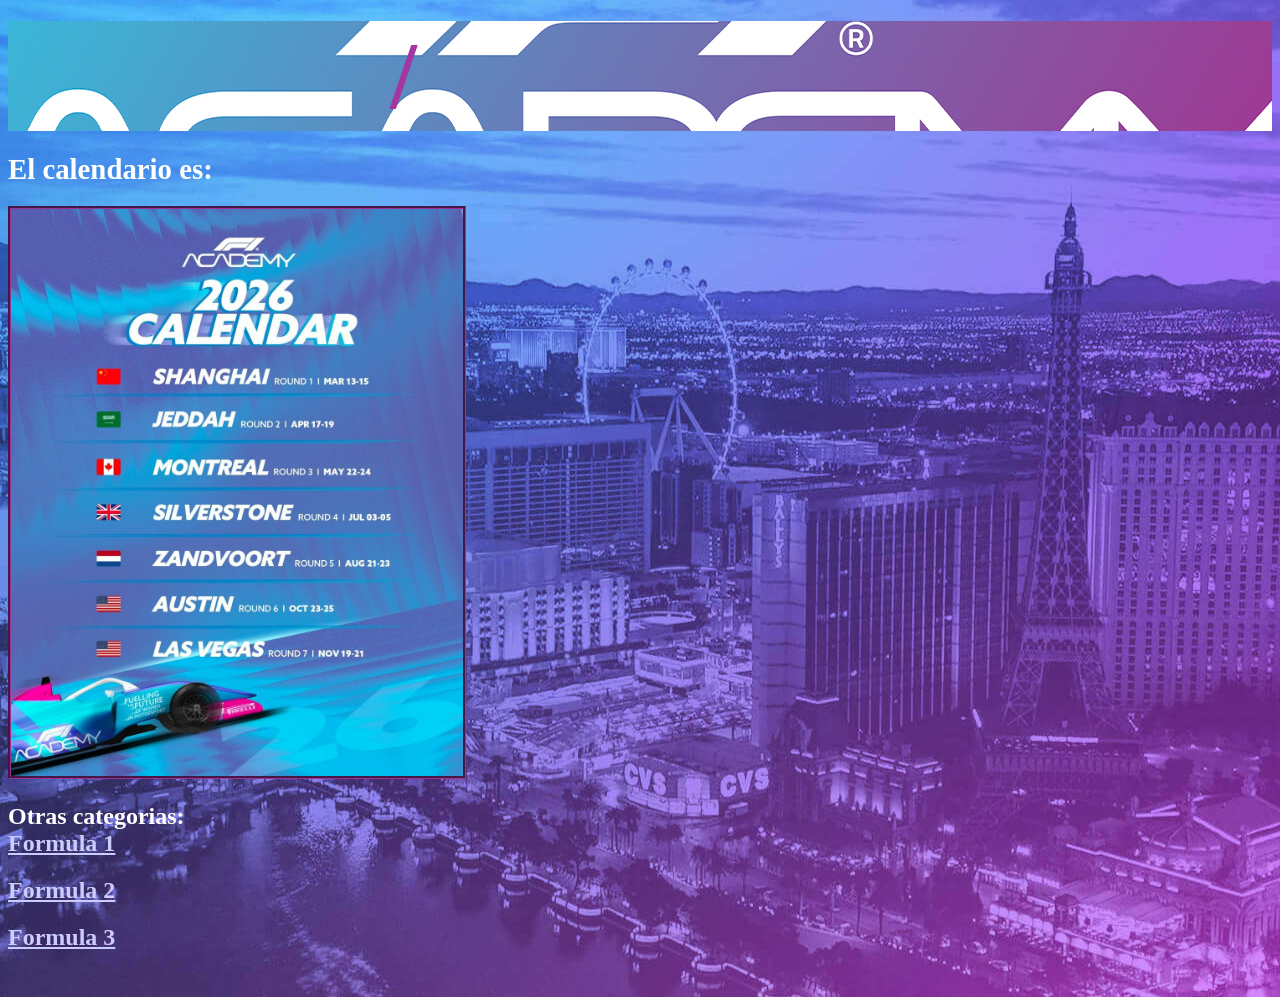
<file: paginas/f1academy.html>
<!DOCTYPE html PUBLIC "-//W3C//DTD HTML 4.01//EN" "http://www.w3.org/TR/html4/strict.dtd">
<html><head>
  
  <meta content="text/html; charset=UTF-8" http-equiv="content-type">
  <title>f1academy</title>

  
  
  <style type="text/css">

  </style>
  
  <link rel="stylesheet" href="../CSS/Estilos%20-%20f1a.css" type="text/css">

</head><body>
<h1><big><big><big><big><big><big><span style="color: rgb(125, 223, 233);"></span><span style="color: rgb(0, 200, 200);">&nbsp;&nbsp;&nbsp;&nbsp;&nbsp;&nbsp;&nbsp;&nbsp;&nbsp;&nbsp;&nbsp;&nbsp;&nbsp;&nbsp;&nbsp;
<span style="color: rgb(164, 54, 164);">/</span></span><br>
</big></big></big></big></big></big></h1>

<h2><big>El calendario es:</big></h2>

<img style="width: 452px; height: 567px;" alt="" src="../img/Calendario%20f1a.jpg"><br>

<h2>Otras categorias:<br>
<a style="color: rgb(204, 204, 255);" href="index.html">Formula 1</a></h2>

<h2><a style="color: rgb(204, 204, 255);" href="formula2.html">Formula 2</a></h2>

<h2><a style="color: rgb(204, 204, 255);" href="formula3.html">Formula 3</a><br>
<br>
</h2>

</body></html>
</file>
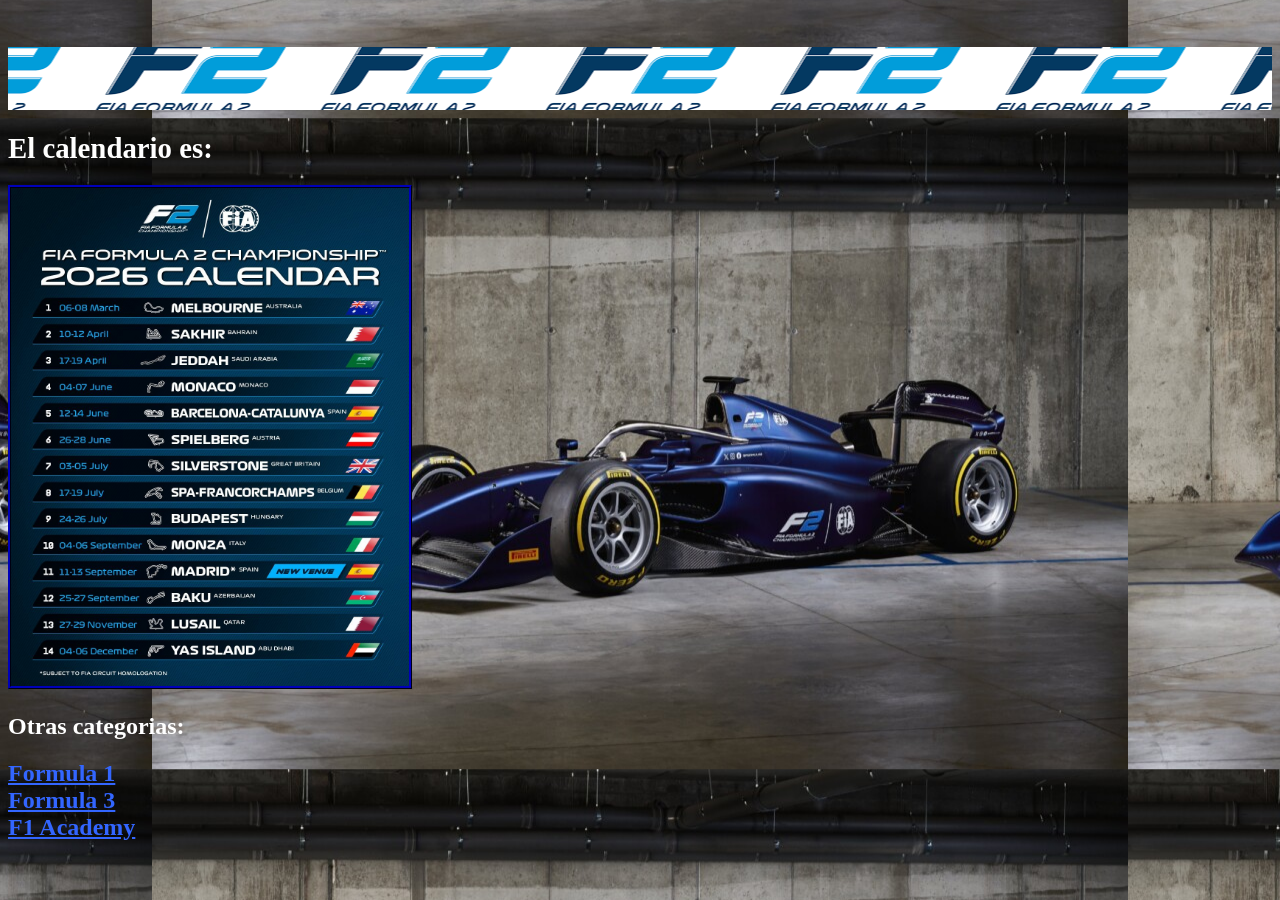
<file: paginas/formula2.html>
<!DOCTYPE html PUBLIC "-//W3C//DTD HTML 4.01//EN" "http://www.w3.org/TR/html4/strict.dtd">
<html><head>
  
  <meta content="text/html; charset=UTF-8" http-equiv="content-type">
  <title>formula2</title>

  
  
  <style type="text/css">

  </style>
  
  <link rel="stylesheet" href="../CSS/Estilos%20-%20f2.css" type="text/css">

</head><body>
<br style="color: white;">

<h1><big><big><big><small><small><small><br>
</small></small></small></big></big></big></h1>

<h2><big style="color: white;">El calendario es:</big></h2>

<img style="width: 398px; height: 498px; color: white;" alt="" src="../img/f2-calendario-2026-soymotor.jpg"><br>

<h2>Otras categorias:&nbsp;</h2>

<h2><a style="color: rgb(51, 102, 255);" href="index.html">Formula 1</a><br style="color: rgb(51, 102, 255);">
<a style="color: rgb(51, 102, 255);" href="formula3.html">Formula 3</a><br style="color: rgb(51, 102, 255);">
<a style="color: rgb(51, 102, 255);" href="f1academy">F1 Academy</a><br>
<br>
</h2>

</body></html>
</file>
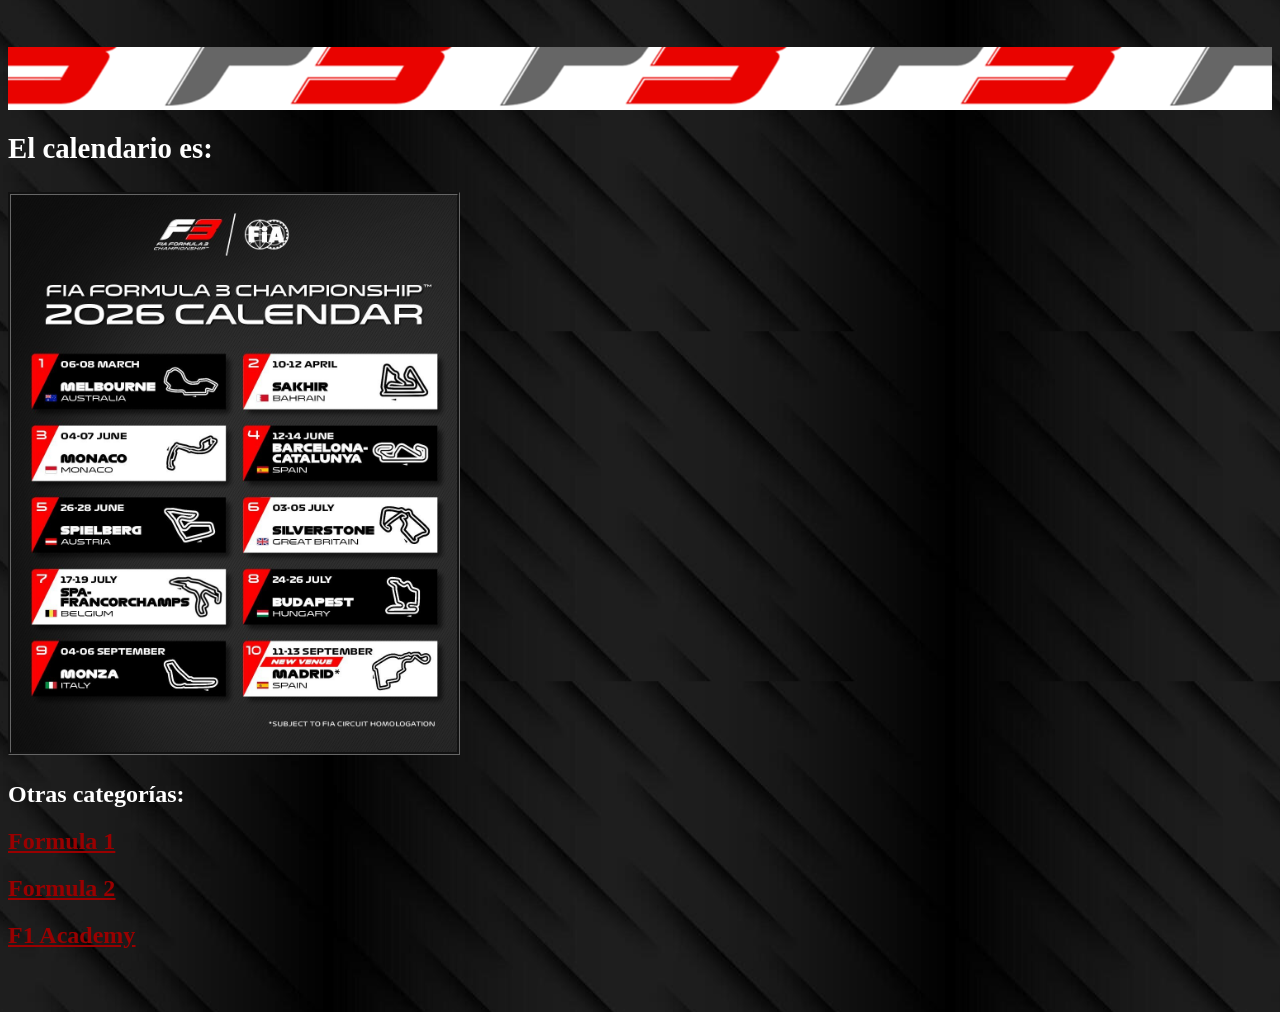
<file: paginas/formula3.html>
<!DOCTYPE html PUBLIC "-//W3C//DTD HTML 4.01//EN" "http://www.w3.org/TR/html4/strict.dtd">
<html><head>
  
  <meta content="text/html; charset=UTF-8" http-equiv="content-type">
  <title>formula3</title>

  
  
  <style type="text/css">

  </style>
  
  <link rel="stylesheet" href="../CSS/Estilos%20-%20f3.css" type="text/css">

</head><body>
<br>

<h1><big><big><big>&nbsp;&nbsp;&nbsp;&nbsp;&nbsp;&nbsp;&nbsp;&nbsp;&nbsp;
<span style="color: white;">/</span></big></big></big><br>
</h1>

<h2><big style="color: white;">El calendario es:</big><br>
<br>
<img style="width: 446px; height: 557px;" alt="" src="../img/f3-calendario-2026-soymotor.jpg"></h2>

<h2>Otras categorías:</h2>

<h2 style="color: rgb(153, 0, 0); text-decoration: underline;"><a index.html="">Formula 1</a></h2>

<h2 style="color: rgb(153, 0, 0); text-decoration: underline;"><a style="color: rgb(153, 0, 0); text-decoration: underline;" formula2.html="">Formula 2</a></h2>

<h2 style="color: rgb(153, 0, 0); text-decoration: underline;"><a style="color: rgb(153, 0, 0); text-decoration: underline;" f1academy.html="">F1 Academy</a></h2>

<br>

<br>

</body></html>
</file>
<file: CSS/Estilos.css>
h2 {
  font-family: rockwell extra bold;
  color: white;
}
body {
  background-image: url(../img/black-angled-paper-slits-design-free-vector.jpg);
  background-position:  center center;
}
h1 {
  background-image: url(../img/descarga.png);
  background-position:  center center;
}
img {
  border-style: outset;
  border-color: #999999;
}
</file>
